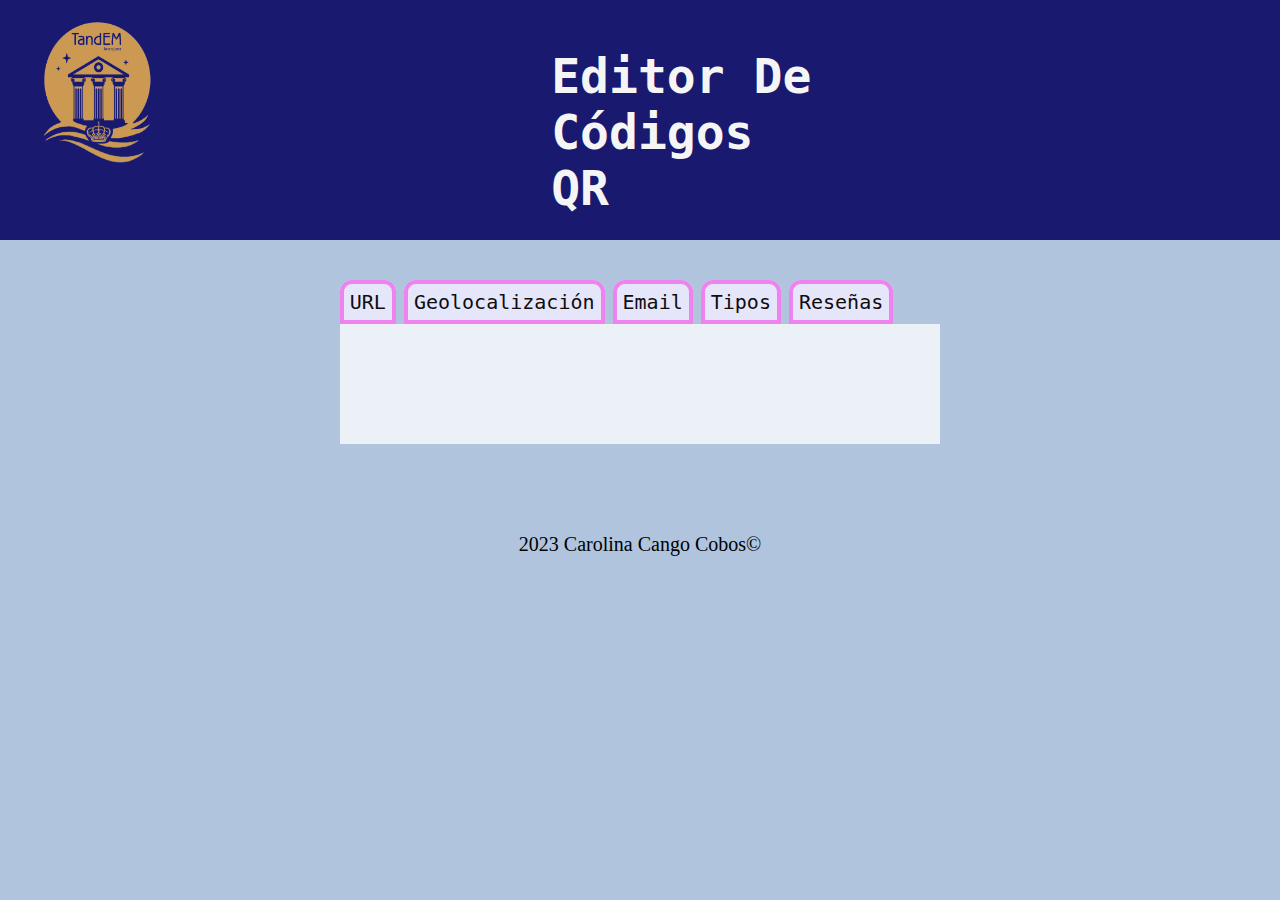
<file: index.html>
<!DOCTYPE html>
<html lang="en">
<head>
    <meta charset="UTF-8">
    <meta name="viewport" content="width=device-width, initial-scale=1.0">
    <title>QR</title>
    <link rel="shortcut icon" href="Logo-removebg-preview.png" type="image/x-icon">
    <link rel="stylesheet" href="style.css">
</head>
<body>
    <div class="container">
    <div class="header">
    <header>
        <div class="logo">
            <img src="Logo-removebg-preview.png" alt="Enclaves Singulares Logo">
        </div>
        <div class="header-text">
            <h1>Editor De Códigos QR</h1>
        </div>
    </header>
    </div>
        <div class="tab-component">
            <!-- Las pestañas se crearán aquí -->
        <ul class="tab-list">
            <label for="url"><li><a href="#" class="tab-link">URL</a></li></label>
            <label for="geolocalizacion"><li><a href="#" class="tab-link">Geolocalización</a></li></label>
            <label for="email"><li><a href="#" class="tab-link">Email</a></li></label>
            <label for="tamano"><li><a href="#" class="tab-link">Tipos</a></li></label>
            <label for="wifi"><li><a href="#" class="tab-link">Reseñas</a></li></label>
        </ul>
    <div class="tab-content">
            <div class="tab-pane">
                <h2>El funcionamiento de los URL</h2>
                <p>Lorem ipsum, dolor sit amet consectetur adipisicing elit. Totam incidunt dolor porro modi possimus, quisquam ex obcaecati at, eos voluptatem, quas magnam? Mollitia laudantium illo debitis recusandae reiciendis, officia quos!</p>
                <img src="qr-code (7).png" alt="" class="contenido1" height="200px" width="200px">
            </div>
            <div class="tab-pane">
                <h2>Una nueva forma de hacer turismo</h2>
                <p>Por favor introduzca la longitud y la latitud del sitio en donde se encuentra o hacia donde se dirige</p>
                <div class="geo">
                    <video src="geo.mp4" autoplay loop></video>
                    <form class="formulario" id="coordsForm">
                        Longitud: <input type="text" id="longitud" name="longitud" pattern="^[-+]?([1-8]?\d(\.\d+)?|90(\.0+)?)$" required>
                        <div id="errorLongitud" style="color:red;"></div>
                        <br>
                        Latitud: <input type="text" id="latitud" name="latitud" pattern="^[-+]?([1-8]?\d(\.\d+)?|90(\.0+)?)$" required>
                        <div id="errorLatitud" style="color:red;"></div>
                        <br>
                        <button type="submit" id="enviar3">Generar</button>
                    </form>
                </div>
            </div>                
            <div class="tab-pane">
                <h2>Escribe tu Email</h2>
                <p>Por favor, para continuar con el proceso se requiere su email </p>
                <div class="Email">
                    <img src="email.jpg" alt="" id="email">
                <form action="email">
                    <div>
                    <input type=»text» id="user" required name="Correo" placeholder="Correo"/>
                    </div>
                    <input class="enviar" type="submit" id="enviar1" value="Enviar">
                </form>
            </div>
            </div>
            <div class="tab-pane">
                <h2>QR</h2>
                <p>Elige el QR que más te guste</p>
                <br>
                <div id="qrs">
                <input type="radio" name="tam" />
                <label for="box1"><img src="qr-code (3).png" height="80px" width="80px"></label>
                <input type="radio" name="tam" />
                <label for="box2"><img src="qr-code (4).png" height="80px" width="80px"></label>
                <input type="radio" name="tam" />
                <label for="box2"><img src="qr-code (5).png" height="80px" width="80px"></label>
                <input type="radio" name="tam" />
                <label for="box2"><img src="qr-code (6).png" height="80px" width="80px"></label>
                </div>
            </div>
            <div class="tab-pane">
                <h2>Reseñas</h2>
                <p>Dejános tu comentario y ayudanos a mejorar.</p>
                <form>
                    <div class="email">
                    <textarea rows="5" cols="50"></textarea><br>
                    <input type="submit" value="Enviar" placeholder="Escribir comentario" id="enviar2">
                    </div>
                </form>
            </div>
</div>
    <footer>
        <br /> <br /><br />
        <p>2023 Carolina Cango Cobos&copy</p>
    </footer>
    <br>
    <script src="script.js"></script>
</body>
</html>
</file>
<file: style.css>
*{
    margin:0;
    padding:0;
    border: 0 none;
    position: relative;
}
body{
    display: flex;
    font-family: Cambria, Cochin, Georgia, Times, 'Times New Roman', serif;
    width: 100%;
    background-color: #b0c4de ;
}
header{
    display: grid;
    grid-template-columns: 2fr 4fr 3fr;
    column-gap: 5px;
    row-gap: 10px;
    background-color: #191970;
    color: whitesmoke;
}
.header-text{
    font-size: 150%;
    margin-top: 1em;
    margin-left: 10em;
    padding: 1em;
    font-family: "Lucida Console", Monaco, monospace;
}
.logo {
    width: 100px;
    margin-left: 10px;
    /* margin: 2.5em 1em 1em 1em; */
    padding: 1em;
}
.header img{
    width: 150px;
    height: 150px;
    text-align: center;
}
h2 {
    text-align: center;
    font-size: 16px;
    font-weight: 600;
    text-transform: uppercase;
    display:inline-block;
    margin: 40px 8px 10px 8px; 
    color: #cccccc;
}
.tab-pane h2{
    font-size: 20px;
    color: black;
    font-family: "Lucida Console", Monaco, monospace;
}
.tab-component {
    width: 100%;
    max-width: 600px;
    height: 25rem;
    margin: 50px auto 0;
    position: relative;
    font-size: 125%;
}
/* rgb(216, 2, 134) */
.tab-list{
    display: flex;
    grid-gap: 8px;
    justify-content: center;
    margin-right: 2.35em;
    margin-bottom: 0.5em;
}
ul{
    list-style: none;
}
.tab-link{
    /* display: inline-block; */
    border: solid #EE82EE 4px;
    border-radius: 12px 12px 0 0;
    padding: 6px;
    font-family: "Lucida Console", Monaco, monospace;
    background-color: #E6E6FA;
}
.tab-list li a{
    text-decoration: none;
    color: rgb(14, 13, 14);
}
.tab-content{
    display: block;
    background-color: #FBFCFC;
    border-radius: 8px rgb(216, 2, 134);
    padding: 10%;
    opacity: 80%;
}
.tab-content .tab-pane{
    display:block;
}
.tab-content .tab-pane{
    display: none;
}
.contenido1{
    margin-left: 6.5em;
}
#qrs{
    margin-left: 1.75em;
}
#google{
    height: 255px;
    width: 425px;
    margin-left: 1.5em;
    border-radius: 3px;
    border: solid black 2px;
}
#email{
    height: 190px;
    width: 215px;
    margin-top: 1em;
    margin-left: 6.25em;
    border-radius: 5px;
    /* border: solid black 2px; */
}
.geo{
    /* border: solid #191970 5px; */
    margin-top: 1em;
}
#coordsForm{
    margin-top: 0.5em;
    margin-left: 2.35em;
}
#longitud{
    border: solid #191970 1.85px;
    padding: 0.25em;
    width: 284px;
    height: 20px;
}
#latitud{
    border: solid #191970 1.75px;
    padding: 0.25em;
    width: 300px;
    height: 20px;
}
#enviar3{
    margin-left: 0.75em;
    margin-bottom: 4em;
    padding: 0.5em;
}
video{
    height: 255px;
    width: 425px;
    margin-top: 0.5em;
    margin-left: 1.25em;
}
p{
    margin-top: 1em;
    /* text-align: justify; */
}
textarea{
    background-color: #E8F8F5;
    border: solid black 1px;
    margin-top: 1em;
    margin-left: 2em;
}
#enviar2{
    margin-left: 2.5em;
    padding: 0.25em;
}

#user{
    margin-top: 1em;
    margin-left: 7.15em;
    padding: 0.75em;
    border: solid #C1CAF7;
    width: 250px;
}
#enviar1{
    margin-top: 1em;
    margin-bottom: 1em;
    margin-left: 15.5em;
    padding: 0.25em;
}
.enviar{
    margin-left: 2em;
}
footer{
    text-align: center;
    font-size: 100%;
}
.tab-link:hover{
    cursor: pointer;
    border-color: white;
    background-color: rgb(229, 48, 159);
}
.tab-list li a:focus{
    border-color: white;
    background-color: rgb(229, 48, 159);
}
</file>
